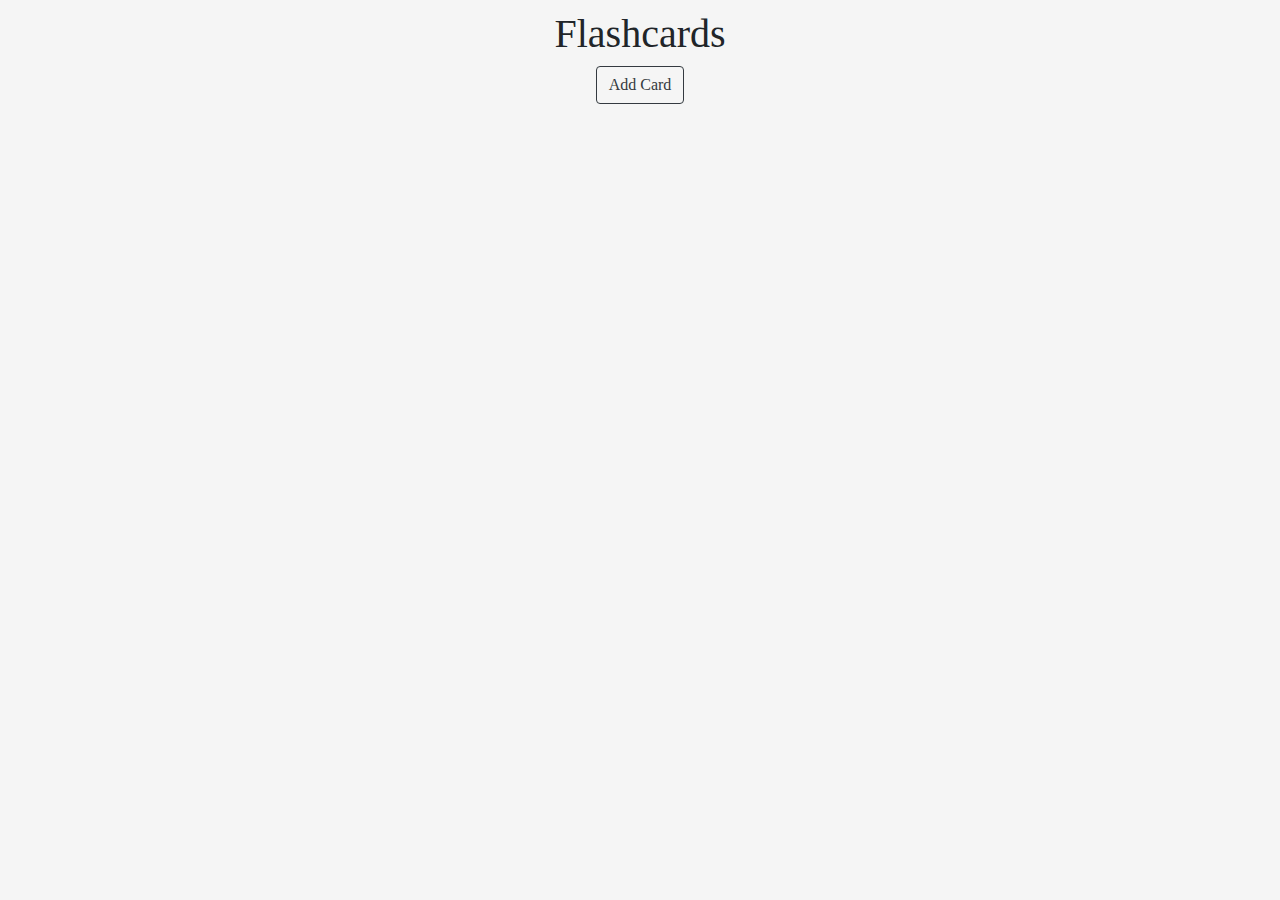
<file: index.html>
<!DOCTYPE html>
<html lang="en">
<head>
  <meta charset="UTF-8">
  <meta name="viewport" content="width=device-width, initial-scale=1.0">
  <link rel="stylesheet" href="https://stackpath.bootstrapcdn.com/bootstrap/4.5.2/css/bootstrap.min.css">
  <link rel="stylesheet" href="style.css">
  <title>Document</title>
</head>
<body>
  <div class="main-container">
    <div class="container-1">
      <h1>Flashcards</h1>
      <button onclick="showContainer2()" class="btn btn-outline-dark">Add Card</button>
    </div>
    <div class="container-2">
      <form>
        <label for="text">Question</label>
        <svg onclick="hideContainer2()" width="1.5em" height="1.5em" viewBox="0 0 16 16" class="bi bi-x-square" fill="currentColor"
          xmlns="http://www.w3.org/2000/svg">
          <path fill-rule="evenodd"
            d="M14 1H2a1 1 0 0 0-1 1v12a1 1 0 0 0 1 1h12a1 1 0 0 0 1-1V2a1 1 0 0 0-1-1zM2 0a2 2 0 0 0-2 2v12a2 2 0 0 0 2 2h12a2 2 0 0 0 2-2V2a2 2 0 0 0-2-2H2z" />
          <path fill-rule="evenodd"
            d="M4.646 4.646a.5.5 0 0 1 .708 0L8 7.293l2.646-2.647a.5.5 0 0 1 .708.708L8.707 8l2.647 2.646a.5.5 0 0 1-.708.708L8 8.707l-2.646 2.647a.5.5 0 0 1-.708-.708L7.293 8 4.646 5.354a.5.5 0 0 1 0-.708z" />
        </svg><br>
        <textarea id="question"></textarea>
      </form>
      <form>
        <label for="text">Answer</label><br>
        <textarea id="answer"></textarea>
      </form>
      <button onclick="saveFlashcard()" class="btn btn-outline-dark" >Save</button>
    </div>
    <div class="container-3"></div>

  </div>
  <script src="script.js"></script>
</body>
</html>
</file>
<file: style.css>
body{
  font-family: "Shadow Into light";
  font-size: 20px;
  background: whitesmoke;
  margin: 0;
  padding: 0;
}

textarea, h2, button{
  font-size: inherit;
}

.main-container{
  width: 94%;
  margin: auto;
  margin-top: 10px;
}

.container-1{
  text-align: center;
}

.container-2{
  display: none;
  border: 1px solid gray;
  margin: auto;
  border-radius: 5px;
  width: 390px;
  padding: 20px;
  margin-top: 15px;
}

textarea{
  border: 1px solid orange;
  outline: none;
  border-radius: 5px;
  width: 348px;
  height: 70px;
}

svg{
  float: right;
  cursor: pointer;
  transition: 1s;
}

svg:hover{
  background-color: red;
  color: white;
}

.container-3{
  display: flex;
  justify-content: flex-start;
  align-items: baseline;
  flex-wrap: wrap;
  margin-left: 50px;
  margin-top: 10px;
}
</file>
